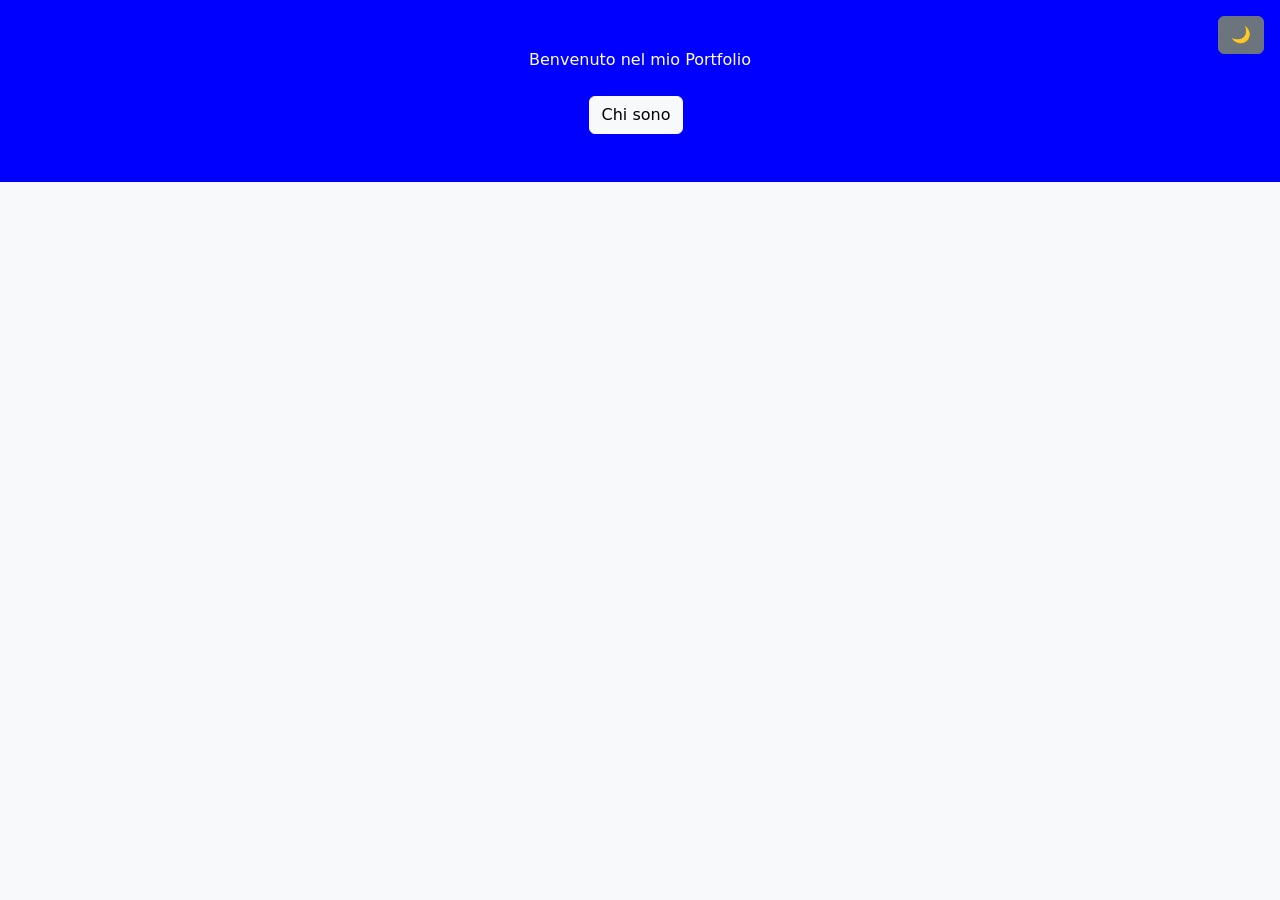
<file: index.html>
<!DOCTYPE html>
<html lang="it">
<head>
  <meta charset="UTF-8">
  <meta name="viewport" content="width=device-width, initial-scale=1.0">
  <title>Portfolio - Home</title>
  <link href="https://cdn.jsdelivr.net/npm/bootstrap@5.3.3/dist/css/bootstrap.min.css" rel="stylesheet">
  <link rel="stylesheet" href="style.css">
</head>
<body>
  <button id="darkModeSwitch" class="btn btn-secondary btn-darkmode" aria-label="Switch dark mode">🌙</button>

  <header class="py-5 text-center" style="background: blue; color:white;">
    Benvenuto nel mio Portfolio
    <!-- altro testo e struttura dell'header-->
    <div class="mt-4">
      <a href="about.html" class="btn btn-light me-2">Chi sono</a>
      <!-- qua altri bottoni-->
    </div>
  </header>
  <main class="container my-5">
    <!-- altre info qua-->
  </main>
  <script src="script.js"></script>
</body>
</html>
</file>
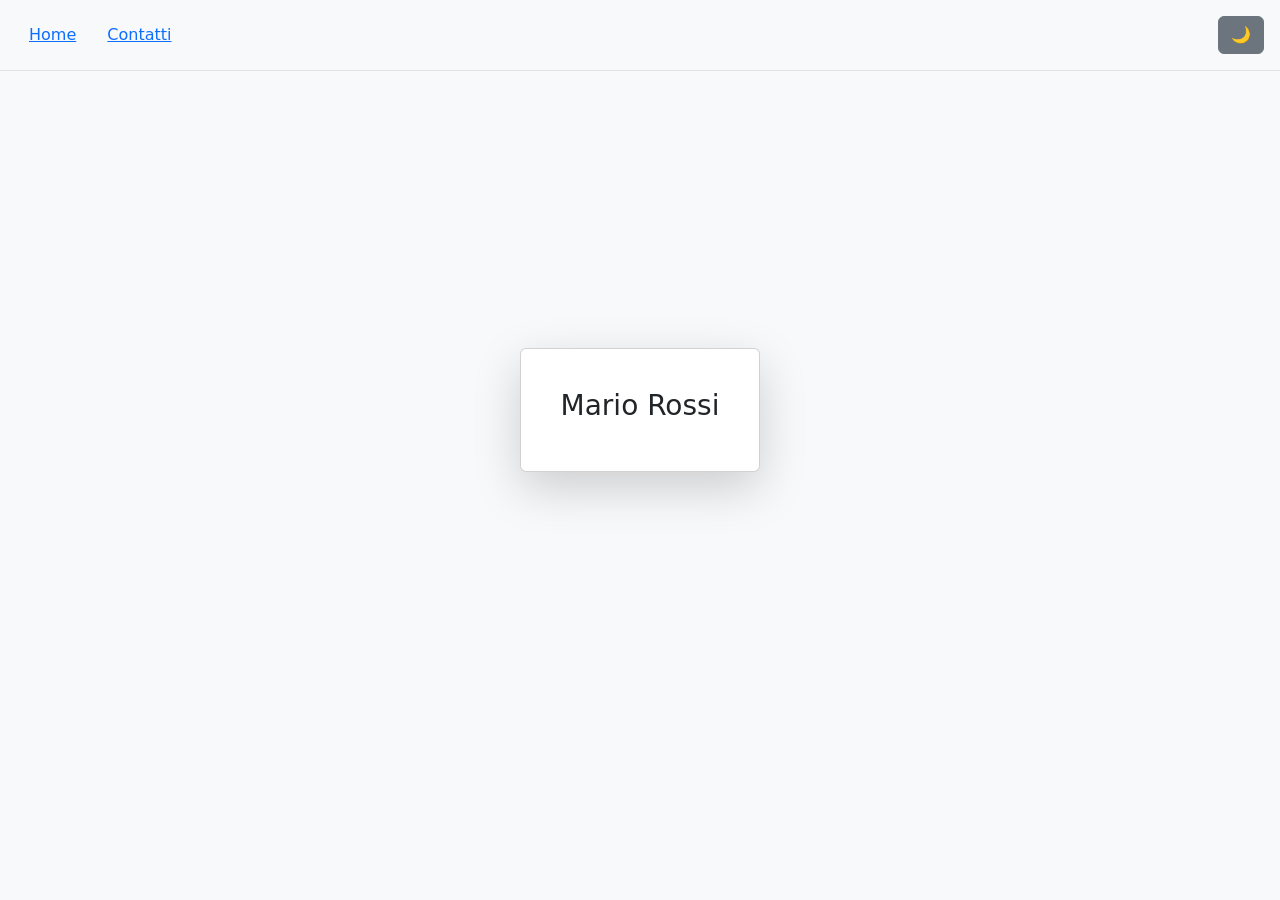
<file: about.html>
<!DOCTYPE html>
<html lang="it">
<head>
  <meta charset="UTF-8">
  <meta name="viewport" content="width=device-width, initial-scale=1.0">
  <title>Portfolio - Chi sono</title>
  <link href="https://cdn.jsdelivr.net/npm/bootstrap@5.3.3/dist/css/bootstrap.min.css" rel="stylesheet">
  <link rel="stylesheet" href="style.css">
</head>
<body>
  <button id="darkModeSwitch" class="btn btn-secondary btn-darkmode" aria-label="Switch dark mode">🌙</button>
  <nav class="p-3 mb-4 border-bottom">
    <a href="index.html" class="btn btn-link">Home</a>
    <a href="contact.html" class="btn btn-link">Contatti</a>
  </nav>
  <main class="container d-flex justify-content-center align-items-center" style="min-height:70vh;">
    <div class="card shadow-lg p-4" style="max-width: 350px;">
      <!-- foto e altro-->
      <div class="card-body text-center">
        <h3 class="card-title mb-2">Mario Rossi</h3>
       <!-- altro testo e struttura della card-->
      </div>
    </div>
  </main>
  <script src="script.js"></script>
</body>
</html>
</file>
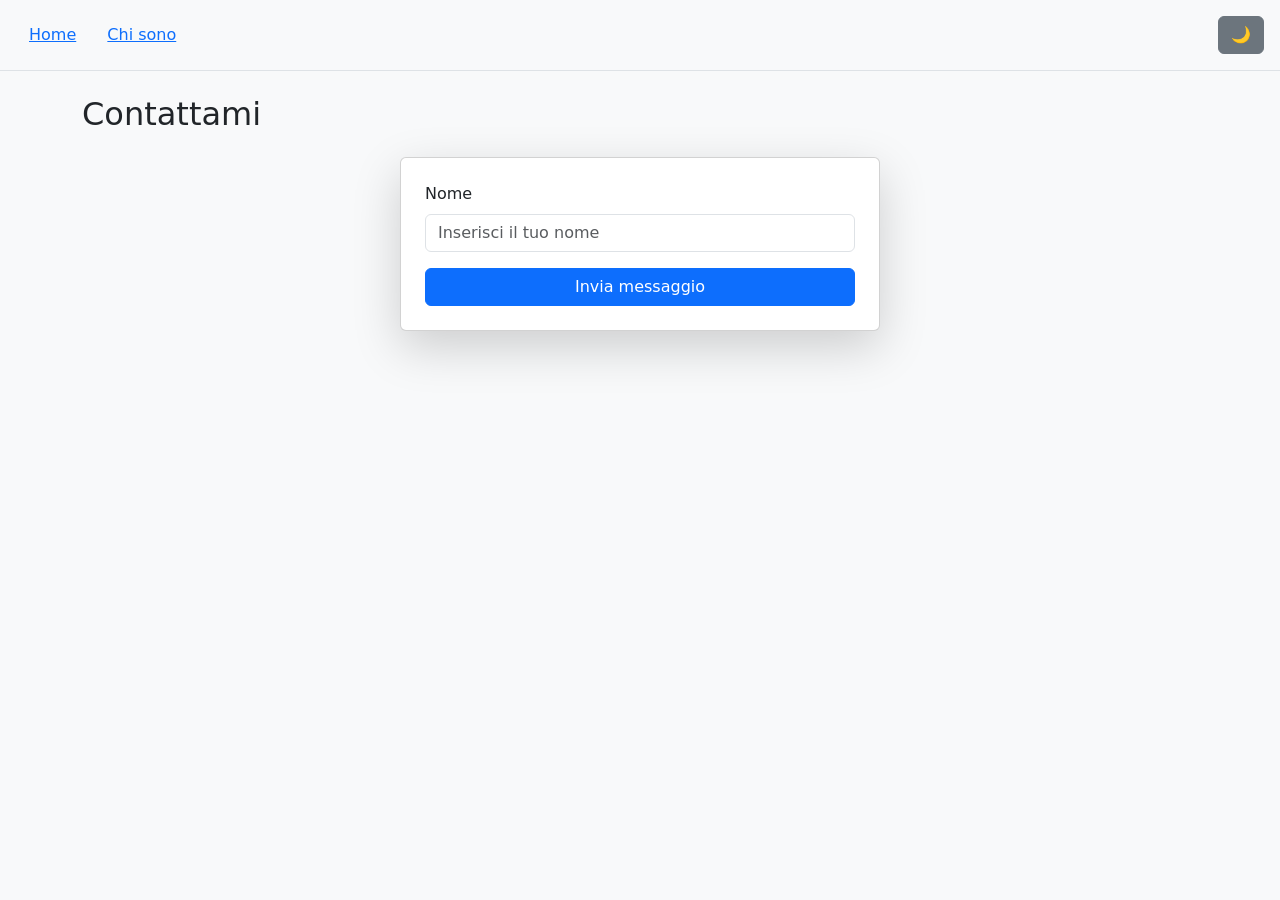
<file: contact.html>
<!DOCTYPE html>
<html lang="it">
<head>
  <meta charset="UTF-8">
  <meta name="viewport" content="width=device-width, initial-scale=1.0">
  <title>Portfolio - Contatti</title>
  <link href="https://cdn.jsdelivr.net/npm/bootstrap@5.3.3/dist/css/bootstrap.min.css" rel="stylesheet">
  <link rel="stylesheet" href="style.css">
</head>
<body>
  <button id="darkModeSwitch" class="btn btn-secondary btn-darkmode" aria-label="Switch dark mode">🌙</button>
  <nav class="p-3 mb-4 border-bottom">
    <a href="index.html" class="btn btn-link">Home</a>
    <a href="about.html" class="btn btn-link">Chi sono</a>
  </nav>
  <main class="container">
    <h2 class="mb-4">Contattami</h2>
    <form id="contactForm" class="card p-4 shadow-lg" style="max-width:480px; margin:auto;">
      <div class="mb-3">
        <label for="name" class="form-label">Nome</label>
        <input type="text" class="form-control" id="name" name="name" placeholder="Inserisci il tuo nome">
      </div>
      <!-- altri campi del form -->
      <button type="submit" class="btn btn-primary w-100">Invia messaggio</button>
    </form>

    <!-- Modal Bootstrap per conferma invio -->
    <div class="modal fade" id="successModal" tabindex="-1" aria-labelledby="successModalLabel" aria-hidden="true">
      <div class="modal-dialog modal-dialog-centered">
        <div class="modal-content">
          <div class="modal-header">
            <h5 class="modal-title" id="successModalLabel">Messaggio inviato!</h5>
            <button type="button" class="btn-close" data-bs-dismiss="modal" aria-label="Chiudi"></button>
          </div>
          <div class="modal-body">
            Grazie per avermi scritto, ti risponderò al più presto.<br>
            (Tanto non rispondo mai... Scherzo!)
          </div>
        </div>
      </div>
    </div>
  </main>
  <script src="https://cdn.jsdelivr.net/npm/bootstrap@5.3.3/dist/js/bootstrap.bundle.min.js"></script>
  <script src="script.js"></script>
</body>
</html>
</file>
<file: style.css>
:root {
    --primary-bg: #f8f9fa;
    --primary-color: #212529;
    --card-bg: #fff;
  }
  
  body.dark-mode {
    --primary-bg: #181a1b;
    --primary-color: #e0e0e0;
    --card-bg: #23272b;
  }
  
  body {
    background: var(--primary-bg);
    color: var(--primary-color);
    transition: background 0.3s, color 0.3s;
  }
  
  .card {
    background: var(--card-bg) !important;
    color: var(--primary-color) !important;
    transition: background 0.3s, color 0.3s;
  }
  
  /* Personalizza link e bottoni per dark mode */
  body.dark-mode a, body.dark-mode .btn-link {
    color: #0d6efd !important;
  }
  
  .btn-darkmode {
    position: fixed;
    top: 1rem;
    right: 1rem;
    z-index: 999;
  }
</file>
